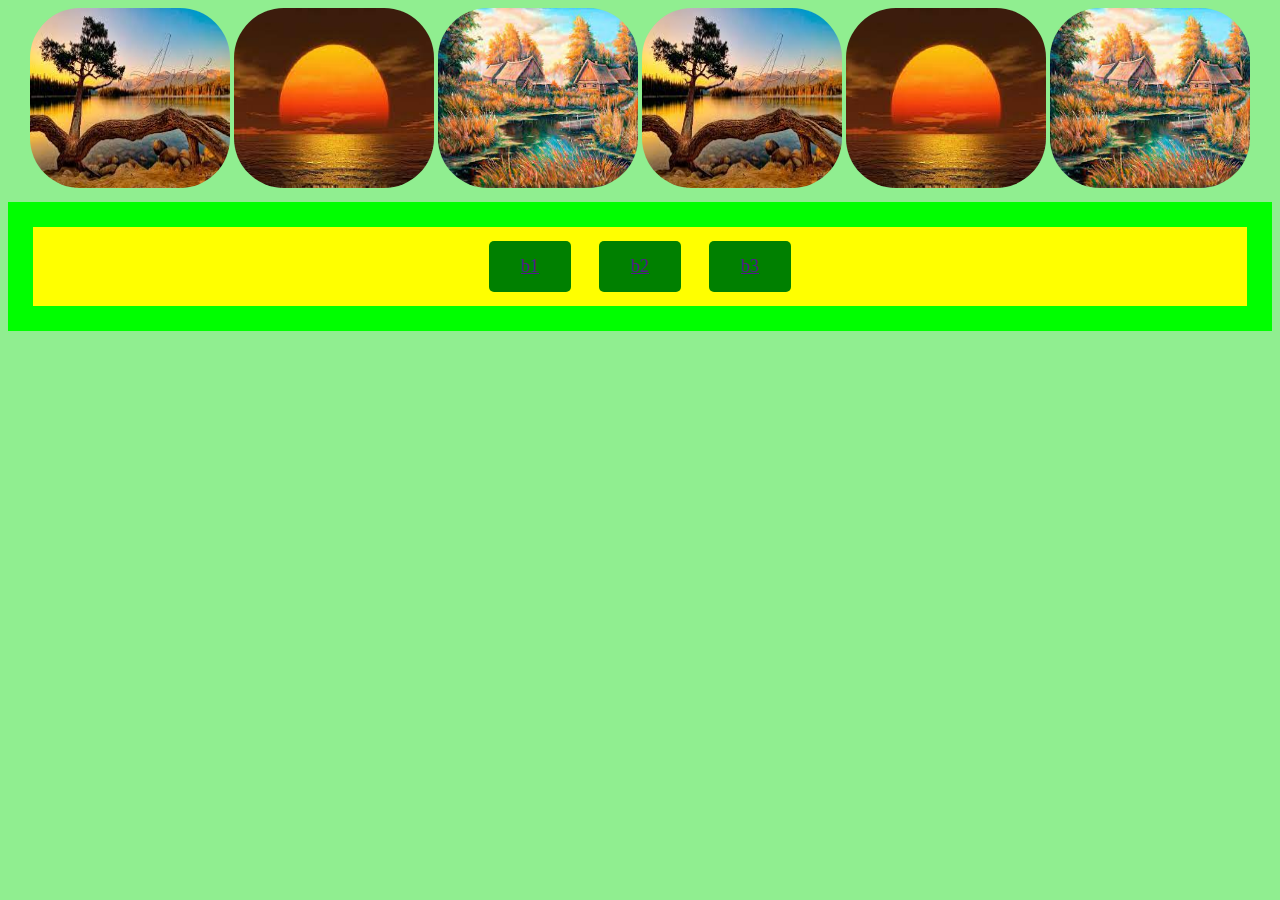
<file: CSS-Esempio3-EsercizioCss/index.html>
<!doctype html>
<html>
<head>
    <title>I miei quadri</title>
    <link href="styles.css" type="text/css" rel="stylesheet">
</head>
<body>

<!--Step1-->

    <div class="main-container">
        <div class="image-container">
            <img src="1.jpg" class="image-css" />
            <img src="2.jpg" class="image-css" />
            <img src="3.jpg" class="image-css" />
            <img src="4.jpg" class="image-css" />
            <img src="5.jpg" class="image-css" />
            <img src="6.jpg" class="image-css" />
        </div>
		
        <div class="button-container">
            <a href="" class="button-css">b1</a>
            <a href="" class="button-css">b2</a>
            <a href="" class="button-css">b3</a>
        </div>
		
    </div>

<!--Fine Step1-->


<!--Step2 (commentare prima step1)-->
<!--
    <div class="main-container">
        <span id="slider-image-1"></span>
        <span id="slider-image-2"></span>
        <span id="slider-image-3"></span>
		<span id="slider-image-4"></span>

        <div class="image-container">
            <img src="1.jpg" class="image-css" />
            <img src="2.jpg" class="image-css" />
            <img src="3.jpg" class="image-css" />
            <img src="4.jpg" class="image-css" />
            <img src="5.jpg" class="image-css" />
            <img src="6.jpg" class="image-css" />
        </div>
		
        <div class="button-container">
            <a href="#slider-image-1" class="button-css">b1</a>
            <a href="#slider-image-2" class="button-css">b2</a>
            <a href="#slider-image-3" class="button-css">b3</a>
        </div>
		
    </div>
-->
<!--Fine Step2-->


<!--Step3 (commentare prima step1 e step2)-->
<!-- float: left significa che ogni immagine va a sinistra dell'altra
definendo un allineamento orizzontale
-->
<!--
<style>
div.gallery {
  margin: 5px;
  border: 10px solid #ccc;
  float: left;
  width: 180px;
  height: 220px;
}

div.gallery:hover {
  border: 10px solid #777;
}

div.gallery img {
  width: 100%;
  height: auto;
}

div.desc {
  padding: 15px;
  text-align: center;
}
</style>
<div class="gallery">
  <a target="_blank" href="1.jpg">
    <img src="1.jpg" width="600" height="400">
  </a>
  <div class="desc">Add a description of the image here</div>
</div>

<div class="gallery">
  <a target="_blank" href="2.jpg">
    <img src="2.jpg" alt="Forest" width="600" height="400">
  </a>
  <div class="desc">Add a description of the image here</div>
</div>

<div class="gallery">
  <a target="_blank" href="3.jpg">
    <img src="3.jpg" alt="Northern Lights" width="600" height="400">
  </a>
  <div class="desc">Add a description of the image here</div>
</div>

<div class="gallery">
  <a target="_blank" href="4.jpg">
    <img src="4.jpg" alt="Mountains" width="600" height="400">
  </a>
  <div class="desc">Add a description of the image here</div>
</div>
<div class="gallery">
  <a target="_blank" href="5.jpg">
    <img src="5.jpg" alt="Mountains" width="600" height="400">
  </a>
  <div class="desc">Add a description of the image here</div>
</div>
-->
<!--Fine Step3-->

<!--Step4 (commentare prima step1 e step2 e step3)-->
<!-- float: left significa che ogni immagine va a sinistra dell'altra
definendo un allineamento orizzontale
-->
<!--
<style>

.center {
  margin: auto;
  width: 80%; 
}

div.gallery {
  margin: 5px;
  border: 10px solid #ccc;
  float: left;
  width: 180px;
  height: 220px; 
}

div.gallery:hover {
  border: 10px solid #777;
}

div.gallery img {
  width: 100%;
  height: auto;
}

#largedesc {
  padding: 15px;
  text-align: center;
  visibility:hidden;
}

div.desc {
  padding: 15px;
  text-align: center;
}

div.buttonlist {
	clear: both;	
	text-align: center;
}

#slider-image-1:target ~ div.gallery 
{
   visibility:hidden;
   width:0%;
   height:0%;
}

#slider-image-1:target ~ #largedesc
{  
	padding: 15px;
	text-align: center;
	visibility:visible;
}

#slider-image-1:target ~ #img1 
{
   background-color: brown;
   visibility:visible;
   width:50%;
   height:50%;
   margin-left:22%;
}

#slider-image-2:target ~ div.gallery
{
   visibility:hidden;
   margin-left:0px;
   width:0%;
   height:0%;
}

#slider-image-2:target ~ #img2
{
   background-color: brown;
   visibility:visible;
   width:50%;
   height:50%;
   margin-left:25%;
}



#slider-image-3:target ~ #img3
{
   background-color: brown;
}

#slider-image-4:target ~ #img4
{
   background-color: brown;
}

#slider-image-5:target ~ #img5
{
   background-color: brown;
}

#slider-image-all:target ~ div.gallery 
{
   visibility:visible;
}


</style>
<div class="center">

<span id="slider-image-1"></span>
<span id="slider-image-2"></span>
<span id="slider-image-3"></span>
<span id="slider-image-4"></span>
<span id="slider-image-5"></span>

<div class="gallery" id="img1">
  <a target="_blank" href="1.jpg">
    <img src="1.jpg" width="600" height="400">
  </a>
  <div class="desc">Add a description of the image here</div>
  <div id="largedesc">Descrizione lunga</div>
</div>

<div class="gallery" id="img2">
  <a target="_blank" href="2.jpg">
    <img src="2.jpg" alt="Forest" width="600" height="400">
  </a>
  <div class="desc">Add a description of the image here</div>
</div>

<div class="gallery" id="img3">
  <a target="_blank" href="3.jpg">
    <img src="3.jpg" alt="Northern Lights" width="600" height="400">
  </a>
  <div class="desc">Add a description of the image here</div>
</div>

<div class="gallery" id="img4">
  <a target="_blank" href="4.jpg">
    <img src="4.jpg" alt="Mountains" width="600" height="400">
  </a>
  <div class="desc">Add a description of the image here</div>
</div>
<div class="gallery" id="img5">
  <a target="_blank" href="5.jpg">
    <img src="5.jpg" alt="Mountains" width="600" height="400">
  </a>
<div class="desc">Add a description of the image here</div>
</div>
</div>
<div class="buttonlist">
            <a href="#slider-image-1" class="button-css">b1</a>
            <a href="#slider-image-2" class="button-css">b2</a>
            <a href="#slider-image-3" class="button-css">b3</a>
            <a href="#slider-image-4" class="button-css">b4</a>
            <a href="#slider-image-5" class="button-css">b5</a>
			<a href="" class="button-css">All</a>
</div>
-->

<!--Fine Step4-->




</body>
</html>
</file>
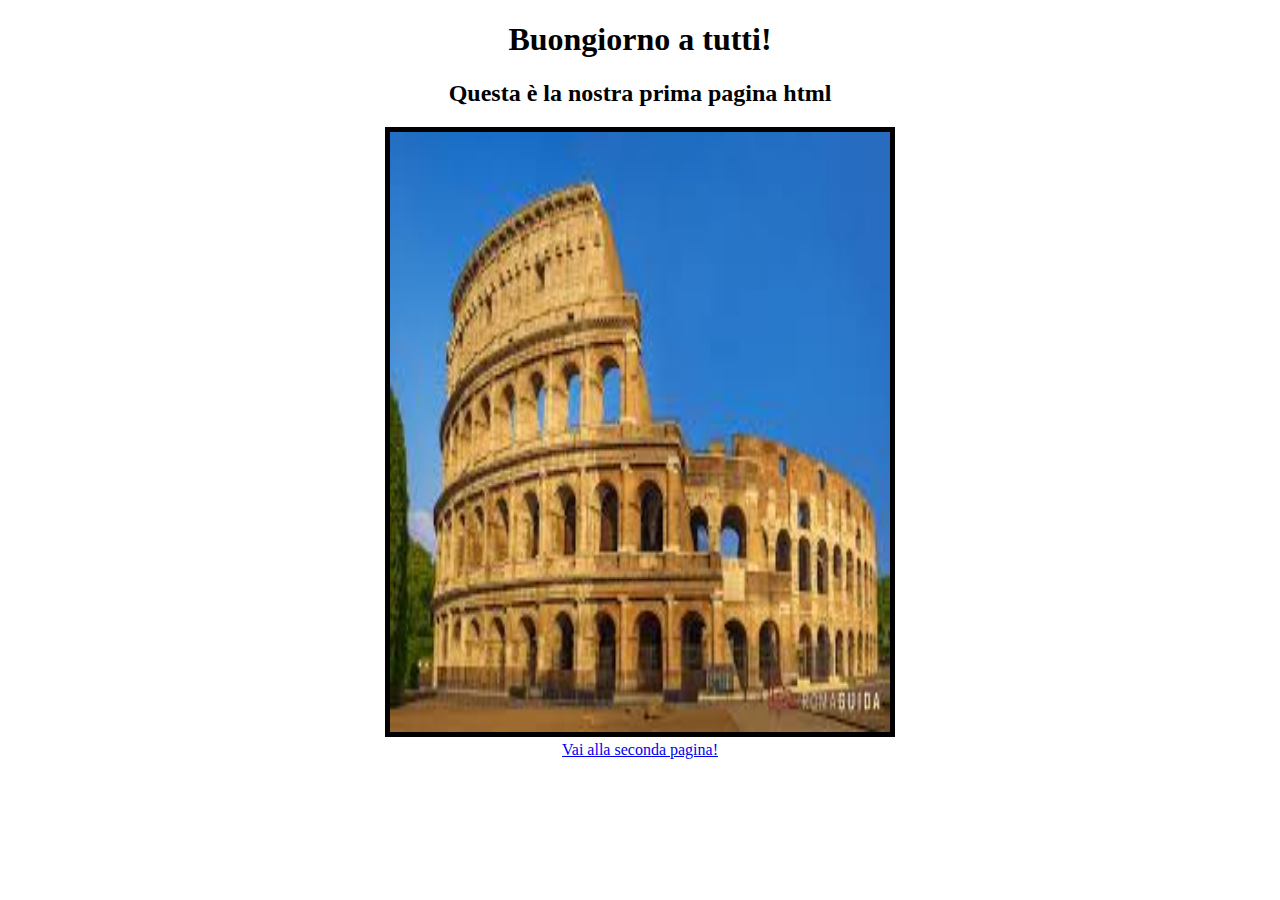
<file: PrimaPagina/index.html>
<!doctype html>
<html>
    <head>
    <title>Ciao Mondo!</title>
    </head>
    <body> 
    <center>
    <h1>Buongiorno a tutti!</h1>
    <h2>Questa è la nostra prima pagina html</h2>
    <img src="[data-uri]"alt="Sto Cazzo" width="500" height="600" style="border:5px solid black">
    <br>
    <a href="Pagina2.html" target="_blank"> Vai alla seconda pagina! </a>
    </center>
    </body>
</html>
</file>
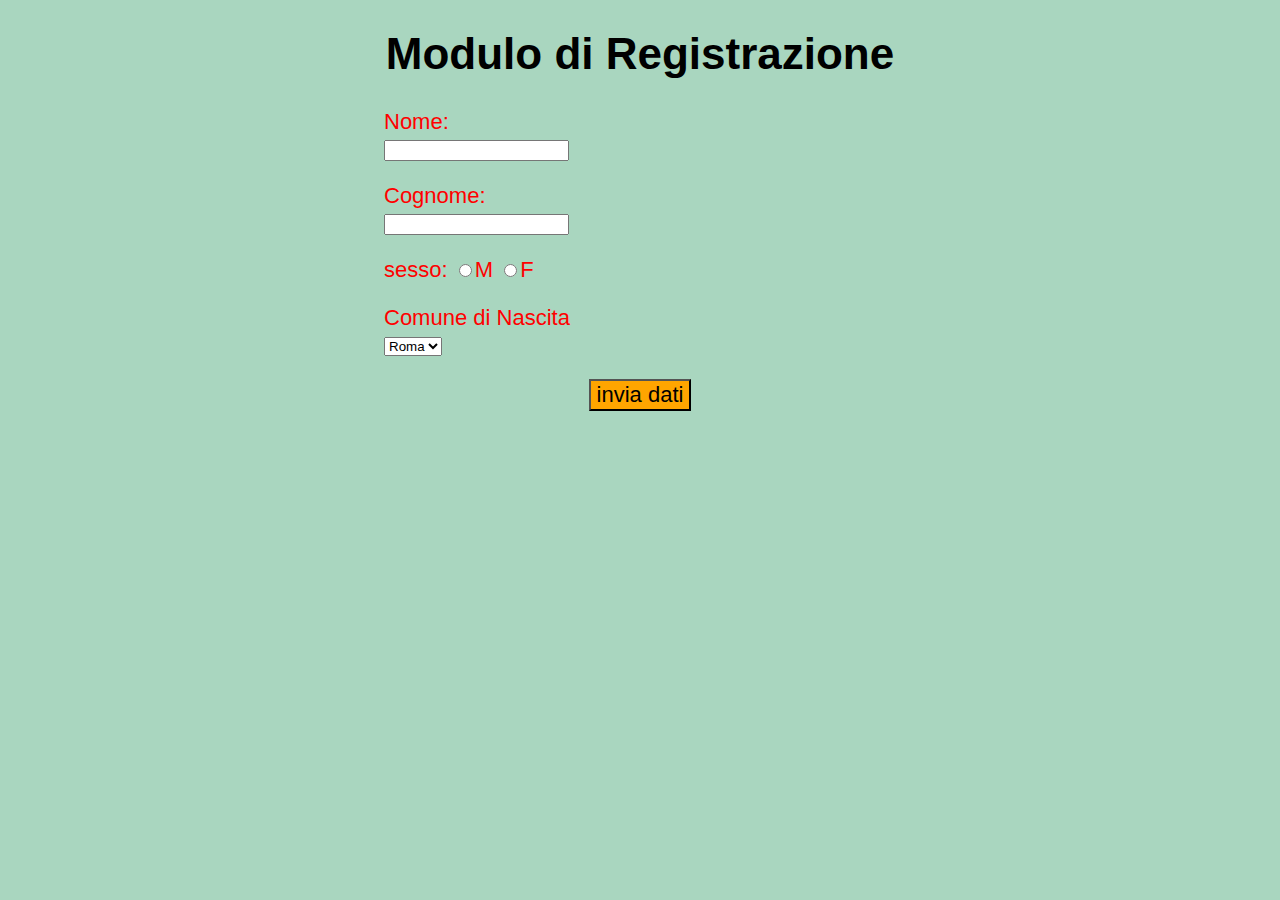
<file: formSemplice.html>
<!DOCTYPE html>
<html>
    <head>
        <title>Form di Registrazione</title>
        <style>
             body {
            margin-left: 30%;
			margin-right: 30%;
            font-family: Arial;
            font-size: 22px;
            text-align: center;
            background: #a9d6bf;}
		    p {text-align: left; color: red;} 
		    #btnid {text-align: center;}
		    input[type = submit], input[type = reset] {background-color: orange; font-size: 22px;}		
        </style>
    </head>
    <body>
        <h1>Modulo di Registrazione</h1>
        <form action="https://www.booking.com/start.php" method="get">
            <p>
                <label for="fname">Nome:</label><br>
                <input type="text" name="fname">
            
            </p>
            <p>
                <label for="fcognome">Cognome:</label><br>
                <input type="text" name="fcognome">
            </p>
            <p>
                <label for="fsesso">sesso:</label>
                <input type="radio" name="fsesso" value="1">M
                <input type="radio" name="fsesso" value="2">F
            </p>
            <p>
                <label for="fComune">Comune di Nascita</label><br>
                <select name="fComune">
                    <option>Roma</option>
                    <option>Roma</option>
                    <option>Roma</option>
                    <option>Roma</option>
                    <option>Roma</option>
                    <option>Roma</option>
                    
                </select>
            
            </p>
            <input type="submit" value="invia dati">
        </form>
    </body>
</html>
</file>
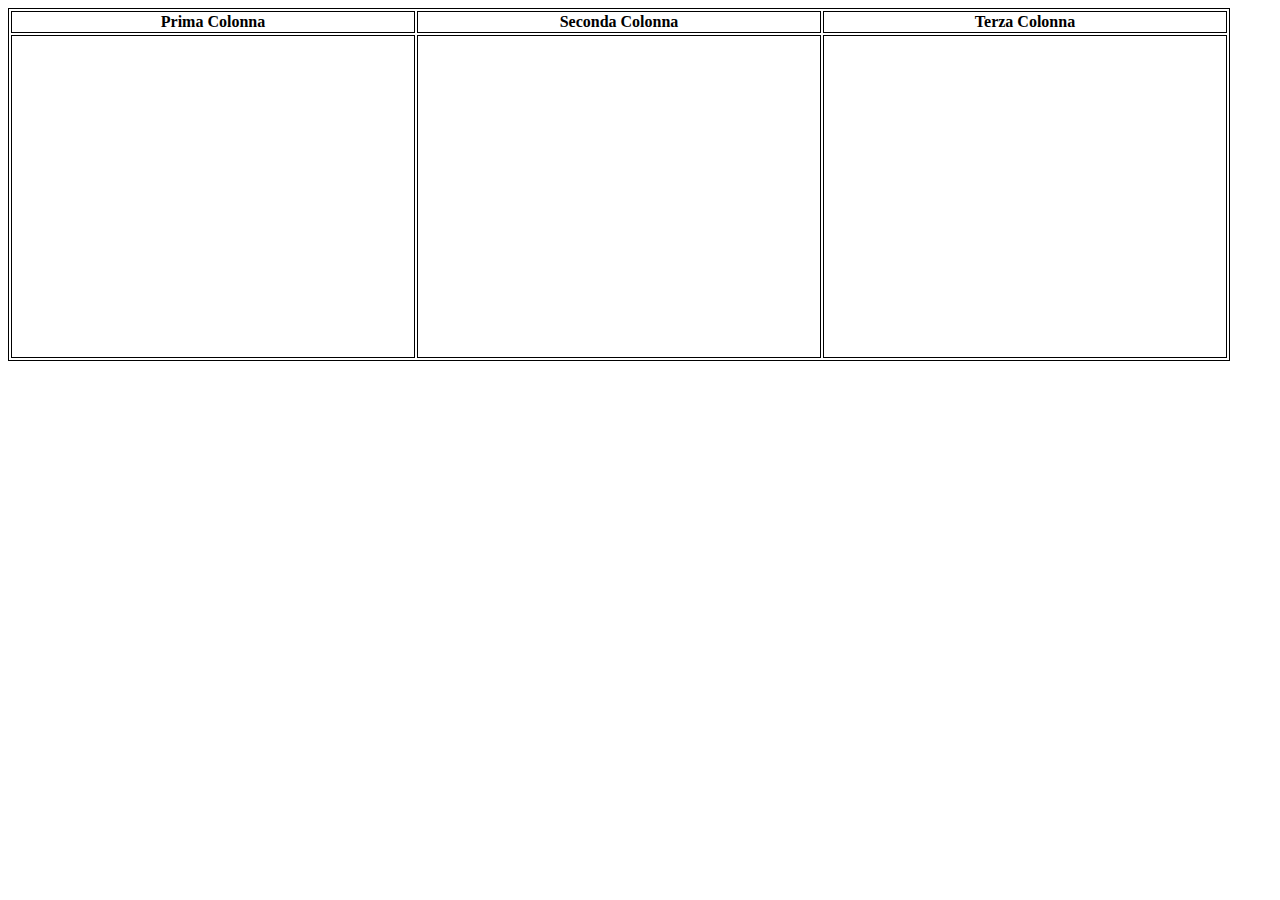
<file: tabellagiornali.html>
<!DOCTYPE html>
<html>
    <head>
        <style>
            table, th, td {
              border:1px solid black;
            }
        </style>
    </head>
    <body>
        <table>
            <tr>
                <th>Prima Colonna</th>
                <th>Seconda Colonna</th>
                <th>Terza Colonna</th>
            </tr>
            <tr>
                <td><iframe width="400px" height="315px" src="https://www.repubblica.it/" frameborder="0" allowfullscreen></iframe></td>
                <td><iframe width="400px" height="315px" src="https://www.ilfattoquotidiano.it/" frameborder="0" allowfullscreen></iframe></td>
                <td><iframe width="400px" height="315px" src="https://www.corriere.it/" frameborder="0" allowfullscreen></iframe></td>
            </tr>
        </table>
    </body>
</html>
</file>
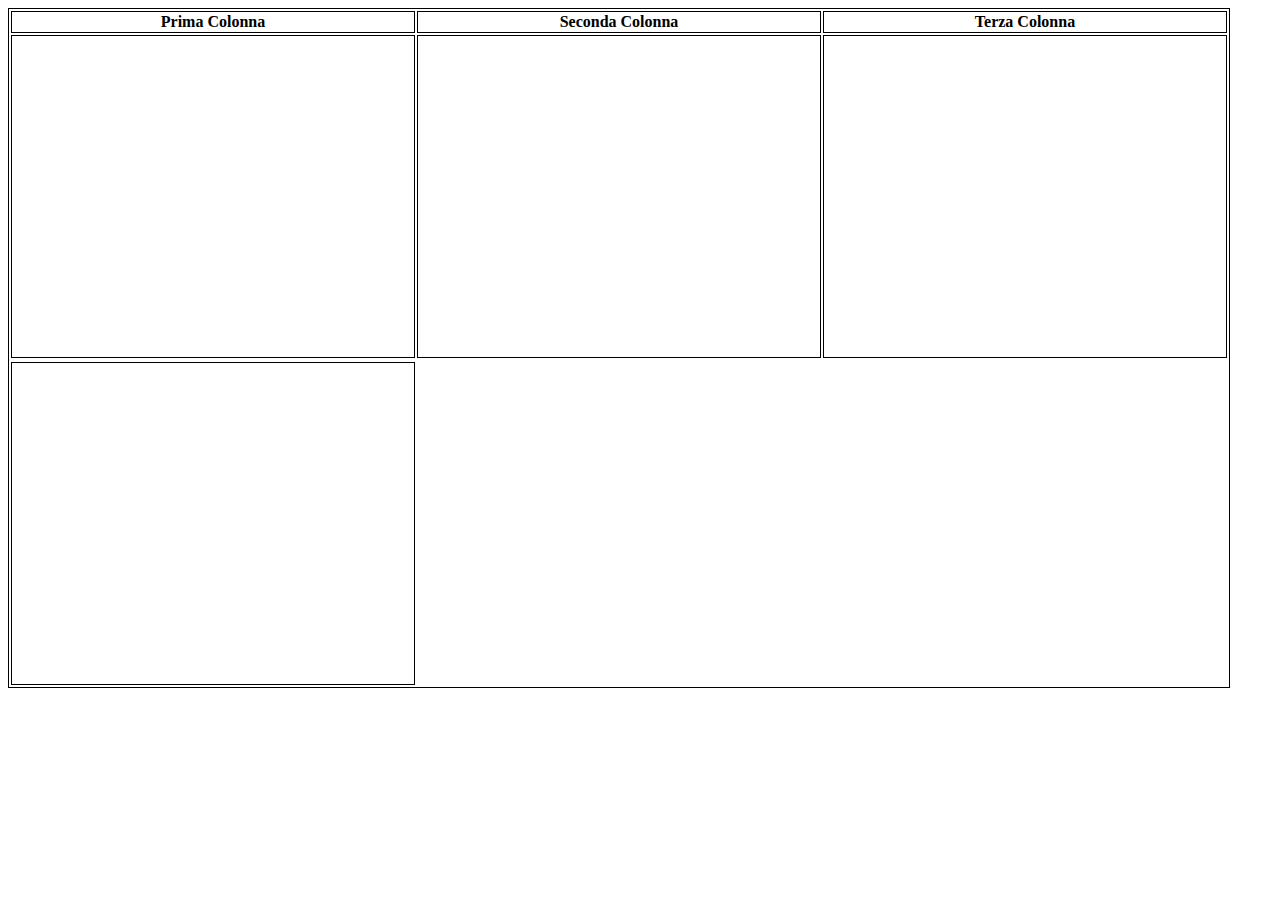
<file: tabellavideo.html>
<!DOCTYPE html>
<html>
    <head>
        <style>
            table, th, td {
              border:1px solid black;
            }
        </style>
    </head>
    <body>
        <table>
            <tr>
                <th>Prima Colonna</th>
                <th>Seconda Colonna</th>
                <th>Terza Colonna</th>
            </tr>
            <tr>
                <td><iframe width="400px" height="315px" src="https://www.youtube.com/embed/1ofKJZb-1eY" frameborder="0" allowfullscreen></iframe></td>
                <td><iframe width="400px" height="315px" src="https://www.youtube.com/embed/1ofKJZb-1eY" frameborder="0" allowfullscreen></iframe></td>
                <td><iframe width="400px" height="315px" src="https://www.youtube.com/embed/1ofKJZb-1eY" frameborder="0" allowfullscreen></iframe></td>
            </tr>
            <tr>
                <td<iframe width="400px" height="315px" src="https://www.youtube.com/embed/uIoF_GxDNno" frameborder="0" allowfullscreen></iframe></td>
                <td<iframe width="400px" height="315px" src="https://www.youtube.com/embed/ERRbovFJNA4" frameborder="0" allowfullscreen></iframe></td>
                <td<iframe width="400px" height="315px" src="https://www.youtube.com/embed/wg_PuzTcpTc" frameborder="0" allowfullscreen></iframe></td>
            </tr>
            <tr>
                <td><iframe width="400px" height="315px" src="https://www.youtube.com/embed/WFkulBriLnY" frameborder="0" allowfullscreen></iframe></td>
                <td<iframe width="400px" height="315px" src="https://www.youtube.com/embed/wg_PuzTcpTc" frameborder="0" allowfullscreen></iframe></td>
                <td<iframe width="400px" height="315px" src="https://www.youtube.com/embed/wg_PuzTcpTc" frameborder="0" allowfullscreen></iframe></td>
            </tr>
        </table>
    </body>
</html>
</file>
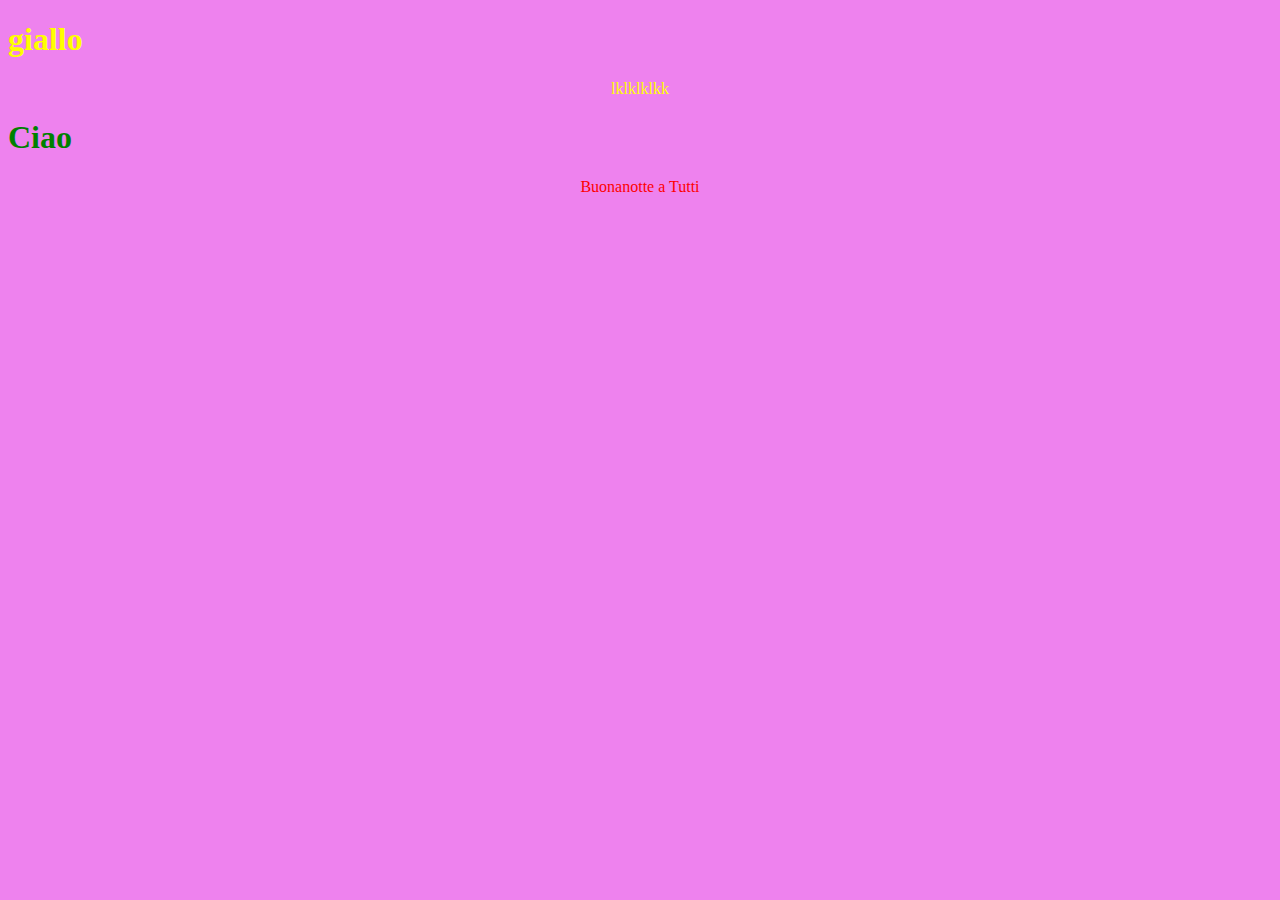
<file: css/paginacss.html>
<!DOCTYPE html>
<html>
    <head>
        <!--Esempio di external.css-->
        <link rel="stylesheet" href="stile.css">
    </head>
    <body>
        <!--Esempio di Inline CSS-->
        <h1 id="param1">giallo</h1>
        <p id="param1">lklklklkk</p>
        <h1>Ciao</h1>
        <p>Buonanotte a Tutti</p>
    </body>
</html>
</file>
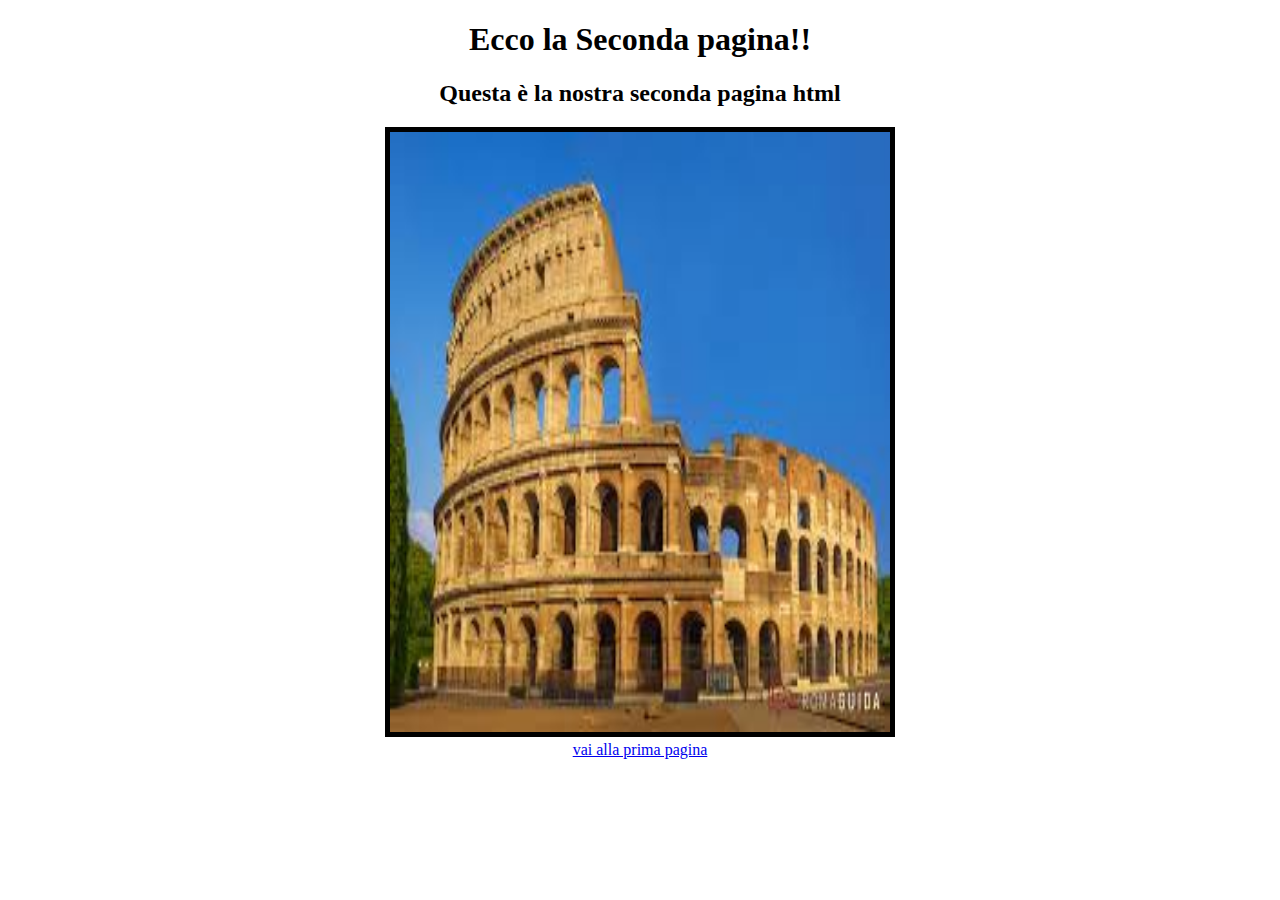
<file: PrimaPagina/Pagina1.html>
<!doctype html>
<html>
    <head>
    <title>Ciao Mondo!</title>
    </head>
    <body> 
    <center>
    <h1>Ecco la Seconda pagina!!</h1>
    <h2>Questa è la nostra seconda pagina html</h2>
    <img src="[data-uri]"alt="Sto Cazzo" width="500" height="600" style="border:5px solid black">
    <br>
    <a href="index.html" target="_blank"> vai alla prima pagina </a>
    </center>
    </body>
</html>
</file>
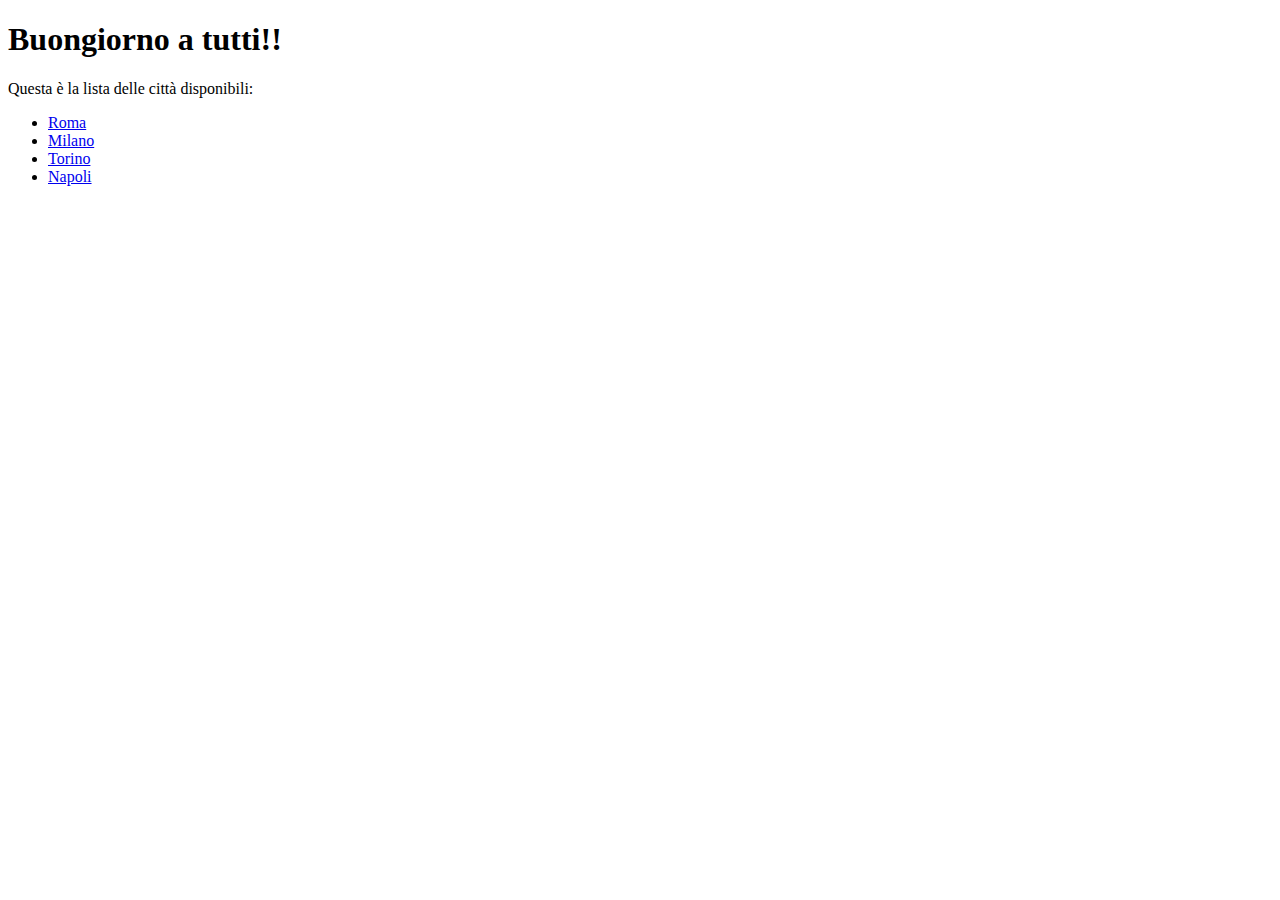
<file: PrimaPagina/Pagina2.html>
<!doctype html>
<html>
    <head>
    <title>Ciao Mondo!</title>
    </head>
    <body> 
    <h1>Buongiorno a tutti!!</h1>
    <p>Questa è la lista delle città disponibili:</p>
    <ul>
        <li><a href="PaginaRoma.html">Roma</a></li>
        <li><a href="PaginaMilano.html">Milano</a></li>
        <li><a href="PaginaTorino.html">Torino</a></li>
        <li><a href="PaginaNapoli.html">Napoli</a></li>
        </ul>
    <br>
    </body>
</html>
</file>
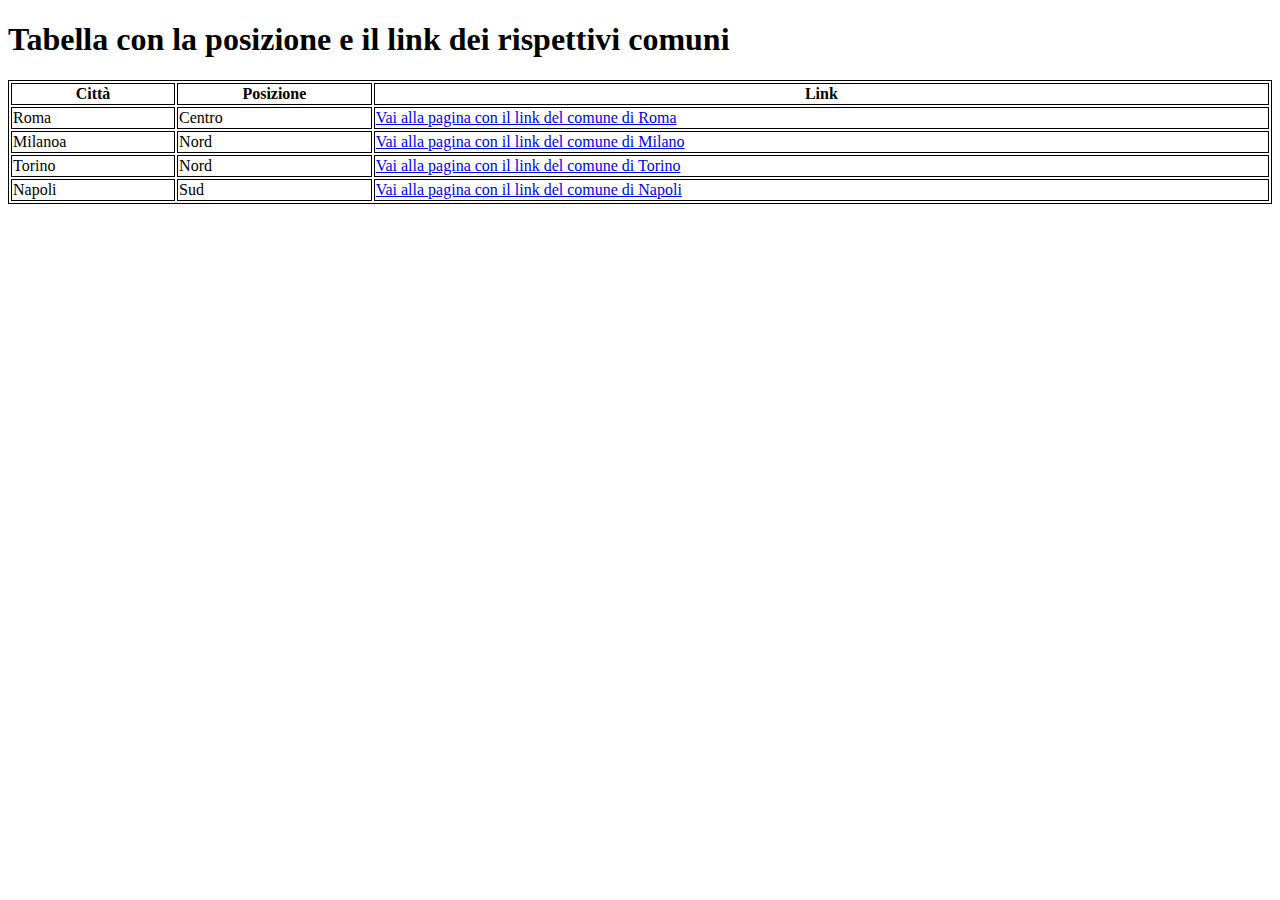
<file: PrimaPagina/TabellaCittà.html>
<!DOCTYPE html>
<html>
    <style>
table, th, td {
  border:1px solid black;
}
</style>
    <head>
    <title>Tabella Città</title>
    </head>
    <body>
    <h1>Tabella con la posizione e il link dei rispettivi comuni</h1>
    <table style="width:100%">
    <tr>
        <th>Città</th>
        <th>Posizione</th>
        <th>Link</th>
    </tr>
    <tr>
        <td>Roma</td>
        <td>Centro</td>
        <td><a href="PaginaRoma.html">Vai alla pagina con il link del comune di Roma</td>

    </tr>
    <tr>
        <td>Milanoa</td>
        <td>Nord</td>
        <td><a href="PaginaMilano.html">Vai alla pagina con il link del comune di Milano</td>

    </tr>
    <tr>
        <td>Torino</td>
        <td>Nord</td>
        <td><a href="PaginaTorino.html">Vai alla pagina con il link del comune di Torino</td>

    </tr>
    <tr>
        <td>Napoli</td>
        <td>Sud</td>
        <td><a href="PaginaNapoli.html">Vai alla pagina con il link del comune di Napoli</td>

    </tr>
    </table>
    </body>
</html>
</file>
<file: CSS-Esempio3-EsercizioCss/styles.css>
/*Step1*/
body
{
	background-color: lightgreen;
}
.main-container
{   
    margin-left: auto;
    margin-right: auto;
    margin-top: 0px;
    text-align: center;
    overflow: hidden;
}

.image-container
{
    background-color: lightgreen;
    /*clear: both;*/
    position: relative;
}


.button-container
{
	border: 25px solid #00ff00;
	background-color: yellow;
	position: relative;
	margin-top: 10px;
	margin-bottom: 10px;
	top: 0px;
	float: none;
}


.image-css
{
    border-radius: 50px;
	width: 200px;
	height: 180px;
}

.button-css
{
	display: inline-block;
	text-align: center;
	font-size: 18px;
	padding: 15px 32px;
	margin: 14px 12px;
	border-radius: 5px;
	background-color: green;
}

/*Fine step1*/



/*Inizio, da aggiungere per step2*/

#slider-image-1:target ~ .image-container
{
   background-color: brown;
}

#slider-image-2:target ~ .image-container
{
   background-color: pink;
}

#slider-image-3:target ~ .image-container
{
   background-color: green;
}


/*Fine step2*/
</file>
<file: css/stile.css>
body {background-color: violet;}
h1 {color: green}
p {color: red; text-align: center;}
#param1 {color: yellow;}
</file>
